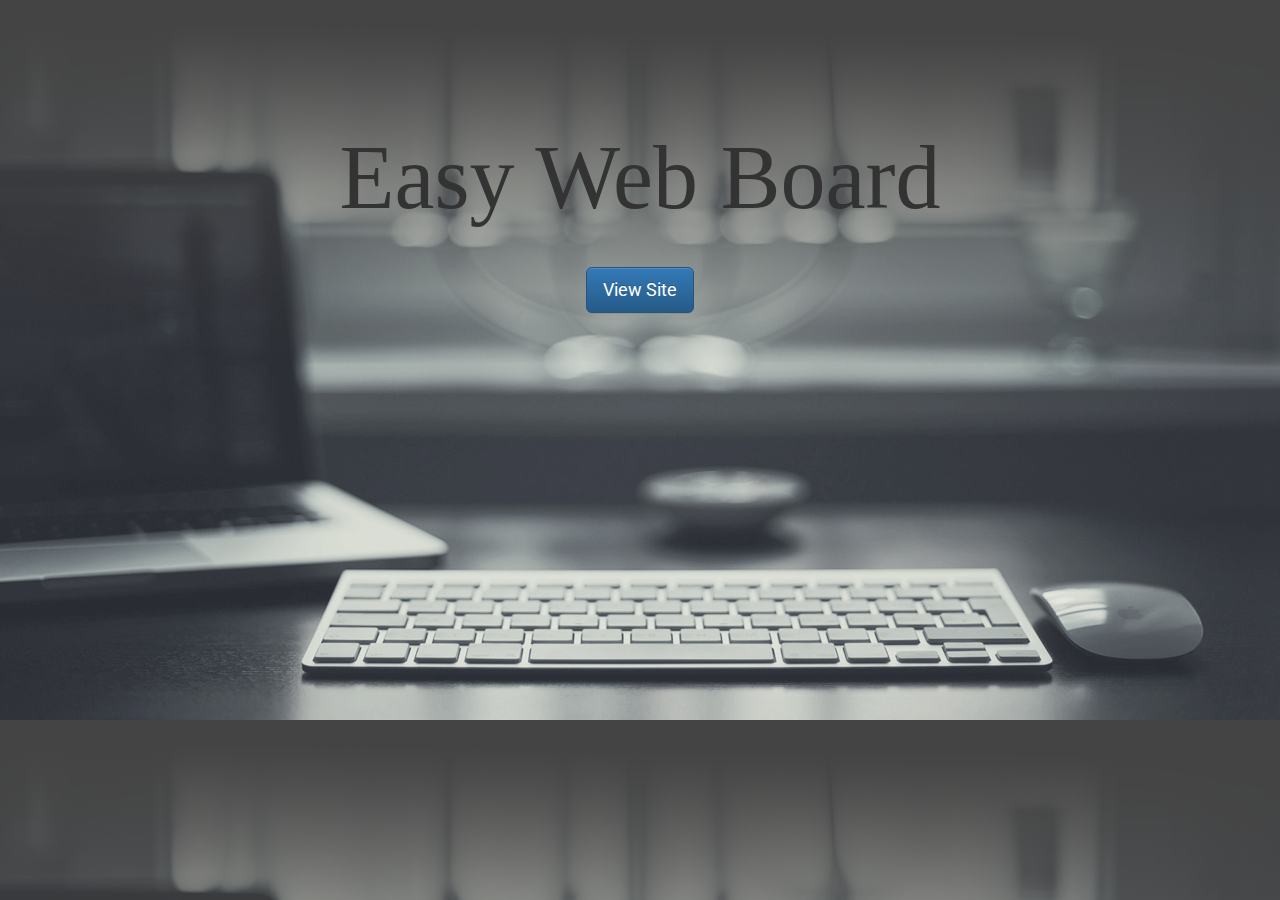
<file: easy-webboard/index.html>
<!DOCTYPE html>
<html>
<head>
	<title>Easy Web Board</title>
	<link rel="stylesheet" type="text/css" href="index-css.css">
	<link rel="stylesheet" type="text/css" href="bootstrap/3.3.5/css/bootstrap.css">
	<link rel="stylesheet" type="text/css" href="bootstrap/3.3.5/css/bootstrap.min.css">
	<link rel="stylesheet" type="text/css" href="bootstrap/3.3.5/css/bootstrap-theme.css">
	<link rel="stylesheet" type="text/css" href="bootstrap/3.3.5/css/bootstrap-theme.min.css">
	<script src="bootstrap/3.3.5/js/jquery-1.11.3.min.js"></script>
 	<script src="bootstrap/3.3.5/js/bootstrap.min.js"></script>
 	<script src="index-js.js"></script>
	<style type="text/css">
		body {
		    background-image: url("image/bg.png");
		    -webkit-background-size: cover;
			-moz-background-size: cover;
			-o-background-size: cover;
			background-size: cover;
		}
		h1{
			font-family: "Times New Roman", Times, serif;
			font-size: 90px;
		}
	</style>
</head>
<body>
<h1 align="center" style="margin-top: 10%">Easy Web Board</h1>
<div class="container">
	<div class="row">
        <p class="text-center" style="margin-top: 30px"><a href="#" class="btn btn-primary btn-lg" role="button" data-toggle="modal" data-target="#login-modal">View Site</a></p>
	</div>
</div>
<!-- END # BOOTSNIP INFO -->

<!-- BEGIN # MODAL LOGIN -->
<div class="modal fade" id="login-modal" tabindex="-1" role="dialog" aria-labelledby="myModalLabel" aria-hidden="true" style="display: none;">
    	<div class="modal-dialog">
			<div class="modal-content">
				<div class="modal-header" align="center">
					<img class="img-circle" id="img_logo" src="image/logo4.png">
					<button type="button" class="close" data-dismiss="modal" aria-label="Close">
						<span class="glyphicon glyphicon-remove" aria-hidden="true"></span>
					</button>
				</div>
                
                <!-- Begin # DIV Form -->
                <div id="div-forms">
                
                    <!-- Begin # Login Form -->
                    <form id="login-form">
		                <div class="modal-body">
				    		<div id="div-login-msg">
                                <div id="icon-login-msg" class="glyphicon glyphicon-chevron-right"></div>
                                <span id="text-login-msg">Type your username and password.</span>
                            </div>
				    		<input id="login_username" class="form-control" type="text" placeholder="Username (type ERROR for error effect)" required>
				    		<input id="login_password" class="form-control" type="password" placeholder="Password" required>
                            <div class="checkbox">
                                <label>
                                    <input type="checkbox"> Remember me
                                </label>
                            </div>
        		    	</div>
				        <div class="modal-footer">
                            <div>
                                <button type="submit" class="btn btn-primary btn-lg btn-block">Login</button>
                            </div>
				    	    <div>
                                <!-- <button id="login_lost_btn" type="button" class="btn btn-link">Lost Password?</button> -->
                                <button id="login_register_btn" type="button" class="btn btn-link">Register</button>
                            </div>
				        </div>
                    </form>
                    <!-- End # Login Form -->
                    
                    <!-- Begin | Lost Password Form -->
                    <form id="lost-form" style="display:none;">
    	    		    <div class="modal-body">
		    				<div id="div-lost-msg">
                                <div id="icon-lost-msg" class="glyphicon glyphicon-chevron-right"></div>
                                <span id="text-lost-msg">Type your e-mail.</span>
                            </div>
		    				<input id="lost_email" class="form-control" type="text" placeholder="E-Mail (type ERROR for error effect)" required>
            			</div>
		    		    <div class="modal-footer">
                            <div>
                                <button type="submit" class="btn btn-primary btn-lg btn-block">Send</button>
                            </div>
                            <div>
                                <button id="lost_login_btn" type="button" class="btn btn-link">Log In</button>
                                <button id="lost_register_btn" type="button" class="btn btn-link">Register</button>
                            </div>
		    		    </div>
                    </form>
                    <!-- End | Lost Password Form -->
                    
                    <!-- Begin | Register Form -->
                    <form id="register-form" style="display:none;">
            		    <div class="modal-body">
		    				<div id="div-register-msg">
                                <div id="icon-register-msg" class="glyphicon glyphicon-chevron-right"></div>
                                <span id="text-register-msg">Register an account.</span>
                            </div>
		    				<input id="register_username" class="form-control" type="text" placeholder="Username (type ERROR for error effect)" required>
                            <input id="register_email" class="form-control" type="text" placeholder="E-Mail" required>
                            <input id="register_password" class="form-control" type="password" placeholder="Password" required>
            			</div>
		    		    <div class="modal-footer">
                            <div>
                                <button type="submit" class="btn btn-primary btn-lg btn-block">Register</button>
                            </div>
                            <div>
                                <button id="register_login_btn" type="button" class="btn btn-link">Log In</button>
                                <!-- <button id="register_lost_btn" type="button" class="btn btn-link">Lost Password?</button> -->
                            </div>
		    		    </div>
                    </form>
                    <!-- End | Register Form -->
                    
                </div>
                <!-- End # DIV Form -->
                
			</div>
		</div>
	</div>
</body>
</html>
</file>
<file: easy-webboard/index-css.css>
@import url(http://fonts.googleapis.com/css?family=Roboto);

* {
    font-family: 'Roboto', sans-serif;
}

#login-modal .modal-dialog {
    width: 350px;
}

#login-modal input[type=text], input[type=password] {
  margin-top: 10px;
}

#div-login-msg,
#div-lost-msg,
#div-register-msg {
    border: 1px solid #dadfe1;
    height: 30px;
    line-height: 28px;
    transition: all ease-in-out 500ms;
}

#div-login-msg.success,
#div-lost-msg.success,
#div-register-msg.success {
    border: 1px solid #68c3a3;
    background-color: #c8f7c5;
}

#div-login-msg.error,
#div-lost-msg.error,
#div-register-msg.error {
    border: 1px solid #eb575b;
    background-color: #ffcad1;
}

#icon-login-msg,
#icon-lost-msg,
#icon-register-msg {
    width: 30px;
    float: left;
    line-height: 28px;
    text-align: center;
    background-color: #dadfe1;
    margin-right: 5px;
    transition: all ease-in-out 500ms;
}

#icon-login-msg.success,
#icon-lost-msg.success,
#icon-register-msg.success {
    background-color: #68c3a3 !important;
}

#icon-login-msg.error,
#icon-lost-msg.error,
#icon-register-msg.error {
    background-color: #eb575b !important;
}

#img_logo {
    max-height: 100px;
    max-width: 100px;
}

/* #########################################
   #    override the bootstrap configs     #
   ######################################### */

.modal-backdrop.in {
    filter: alpha(opacity=50);
    opacity: .8;
}

.modal-content {
    background-color: #ececec;
    border: 1px solid #bdc3c7;
    border-radius: 0px;
    outline: 0;
}

.modal-header {
    min-height: 16.43px;
    padding: 15px 15px 15px 15px;
    border-bottom: 0px;
}

.modal-body {
    position: relative;
    padding: 5px 15px 5px 15px;
}

.modal-footer {
    padding: 15px 15px 15px 15px;
    text-align: left;
    border-top: 0px;
}

.checkbox {
    margin-bottom: 0px;
}

.btn {
    border-radius: 0px;
}

.btn:focus,
.btn:active:focus,
.btn.active:focus,
.btn.focus,
.btn:active.focus,
.btn.active.focus {
    outline: none;
}

.btn-lg, .btn-group-lg>.btn {
    border-radius: 0px;
}

.btn-link {
    padding: 5px 10px 0px 0px;
    color: #95a5a6;
}

.btn-link:hover, .btn-link:focus {
    color: #2c3e50;
    text-decoration: none;
}

.glyphicon {
    top: 0px;
}

.form-control {
  border-radius: 0px;
}
</file>
